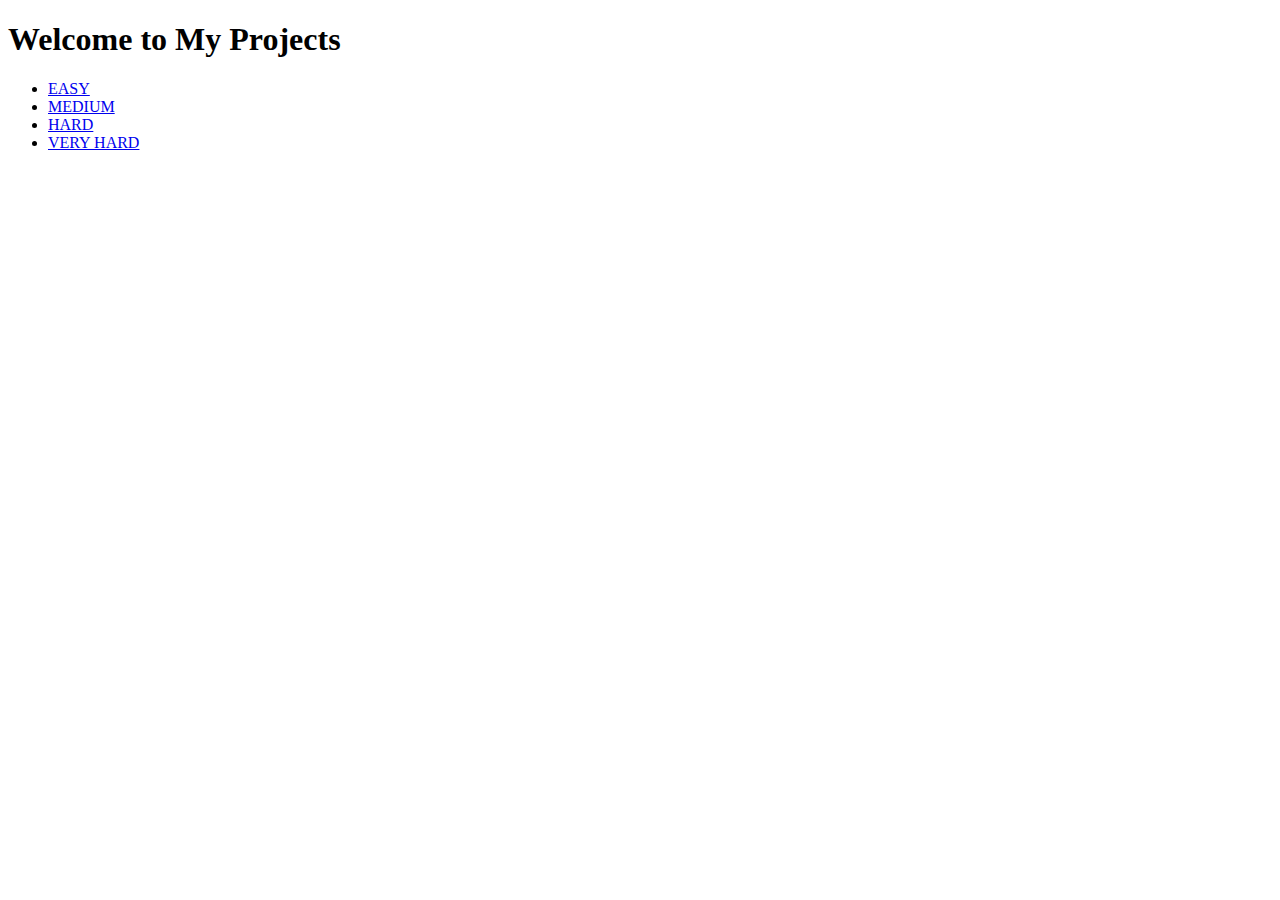
<file: index.html>
<!DOCTYPE html>
<html lang="en">

<head>
    <meta charset="UTF-8">
    <meta name="viewport" content="width=device-width, initial-scale=1.0">
    <title>Document</title>
</head>

<body>
    <h1>Welcome to My Projects</h1>
    <ul>
        <li><a href="EASY/index.html">EASY</a></li>
        <li><a href="MEDIUM/index.html">MEDIUM</a></li>
        <li><a href="HARD/index.html">HARD</a></li>
        <li><a href="VERY HARD/index.html">VERY HARD</a></li>
    </ul>

</body>

</html>
</file>
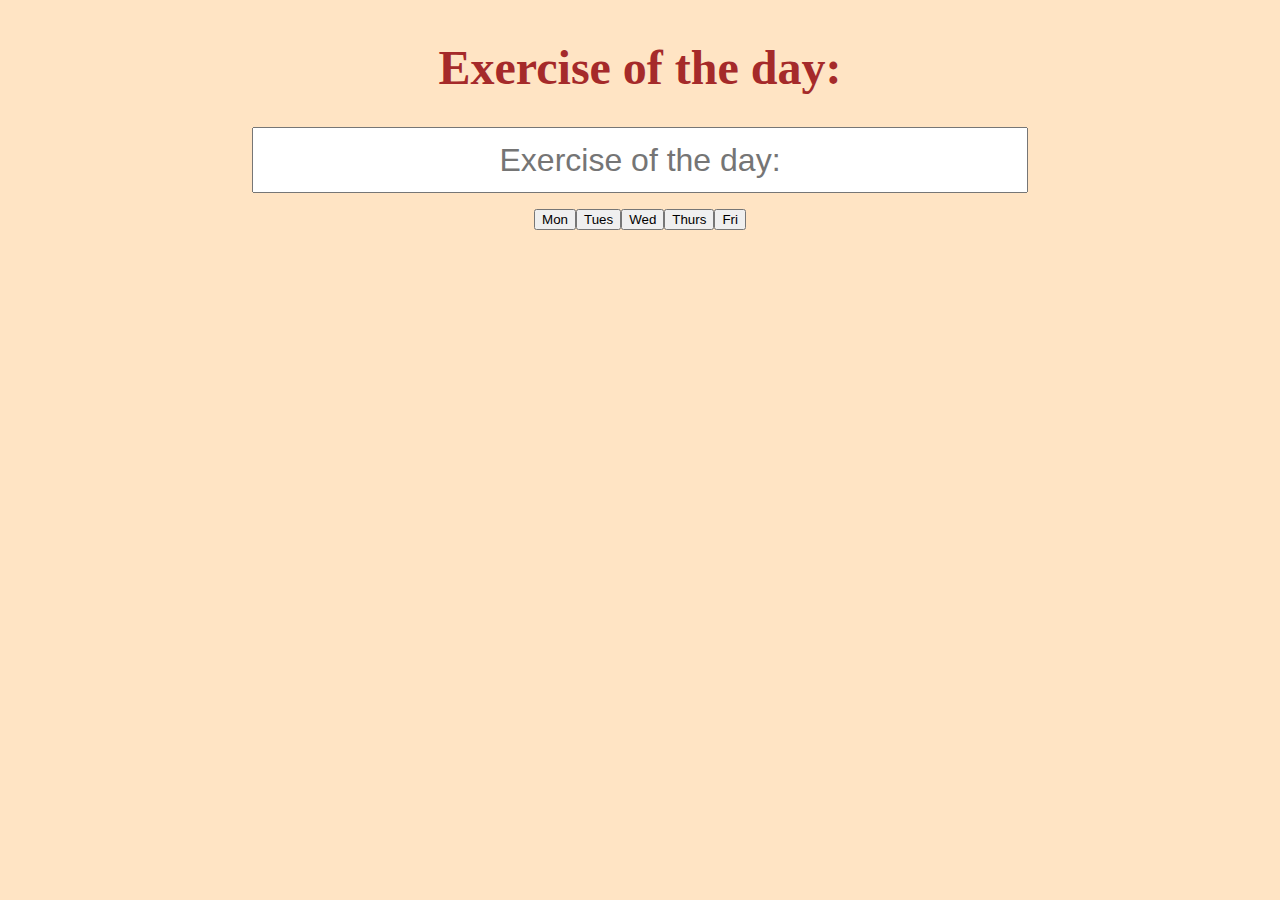
<file: EASY/index.html>
<!DOCTYPE html>
<html lang="en">

<head>
    <meta charset="UTF-8">
    <meta name="viewport" content="width=device-width, initial-scale=1.0">
    <link rel="stylesheet" href="style.css">
    <title>Document</title>
</head>

<body>
    <main>
        <div class="intro-title">
            <h1>Exercise of the day:</h1>
        </div>

        <div class="input-display">
            <input class="input-display__screen" type="text" placeholder="Exercise of the day:">
        </div>

        <div class="day-btns">
            <button class="day-btns__monday" value="Monday">Mon</button>
            <button class="day-btns__tuesday" value="Tuesday">Tues</button>
            <button class="day-btns__wednesday" value="Wednesday">Wed</button>
            <button class="day-btns__thursday" value="Thursday">Thurs</button>
            <button class="day-btns__friday" value="Friday">Fri</button>
        </div>
    </main>
    <script src="script.js"></script>
</body>

</html>
</file>
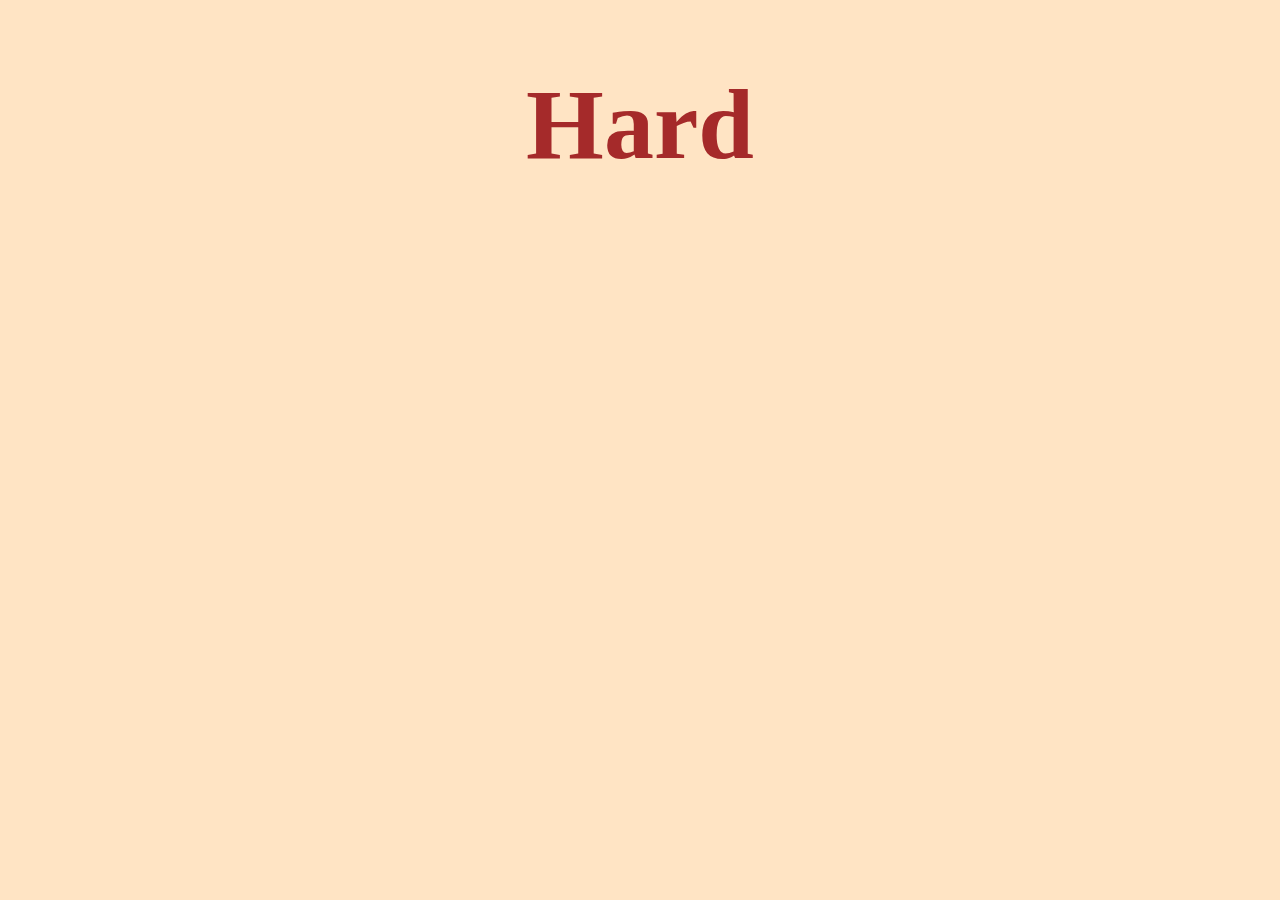
<file: HARD/index.html>
<!DOCTYPE html>
<html lang="en">

<head>
    <meta charset="UTF-8">
    <meta name="viewport" content="width=device-width, initial-scale=1.0">
    <title>Document</title>
    <link rel="stylesheet" href="style.css">
</head>

<body>
    <h1>Hard</h1>
    <script src="script.js"></script>
    <!-- <script src="practiceJS.js"></script> -->
</body>

</html>
</file>
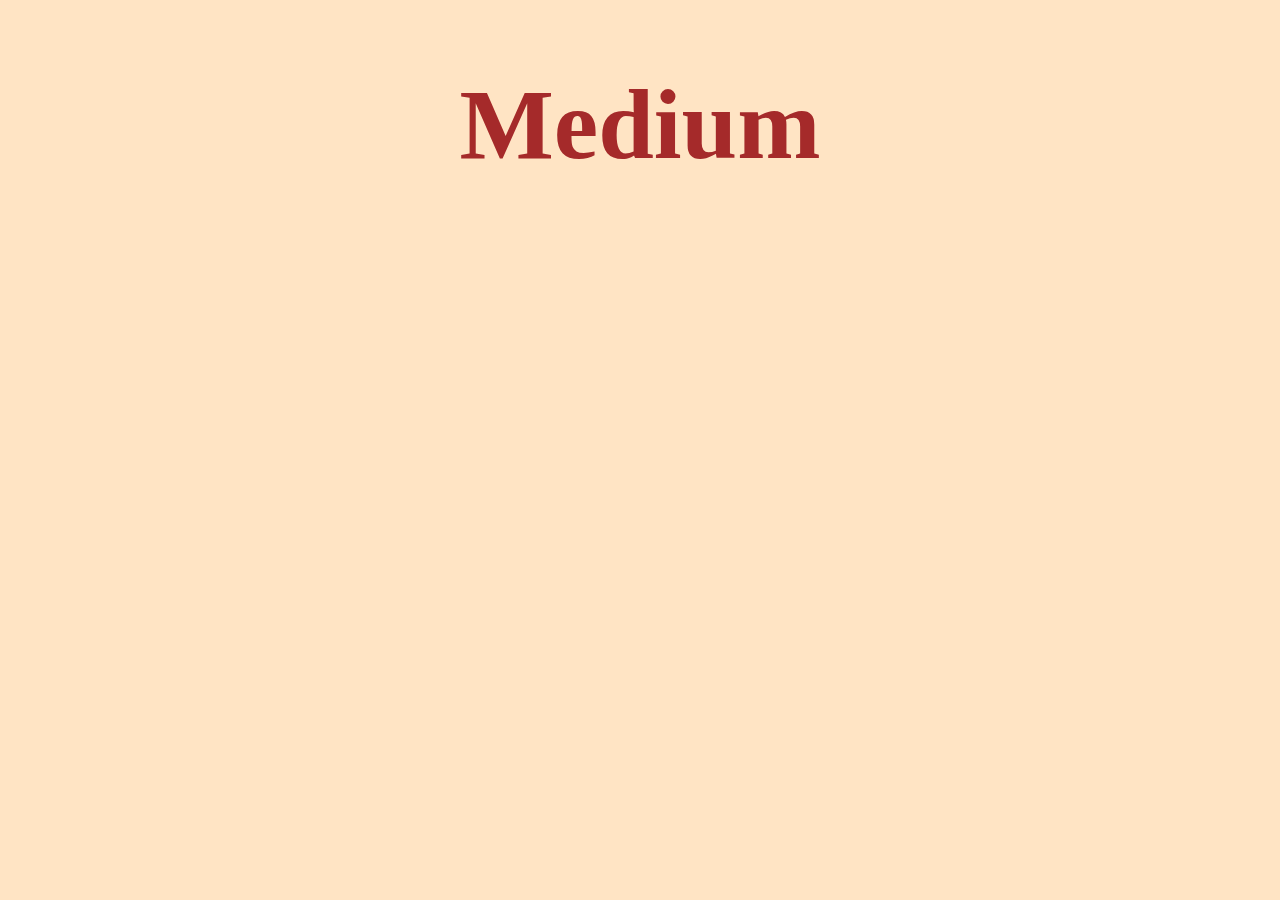
<file: MEDIUM/index.html>
<!DOCTYPE html>
<html lang="en">

<head>
    <meta charset="UTF-8">
    <meta name="viewport" content="width=device-width, initial-scale=1.0">
    <title>Medium Slice of Pizza</title>
    <link rel="stylesheet" href="style.css">
</head>

<body>
    <h1> Medium </h1>

    <script src="script.js"></script>
</body>

</html>
</file>
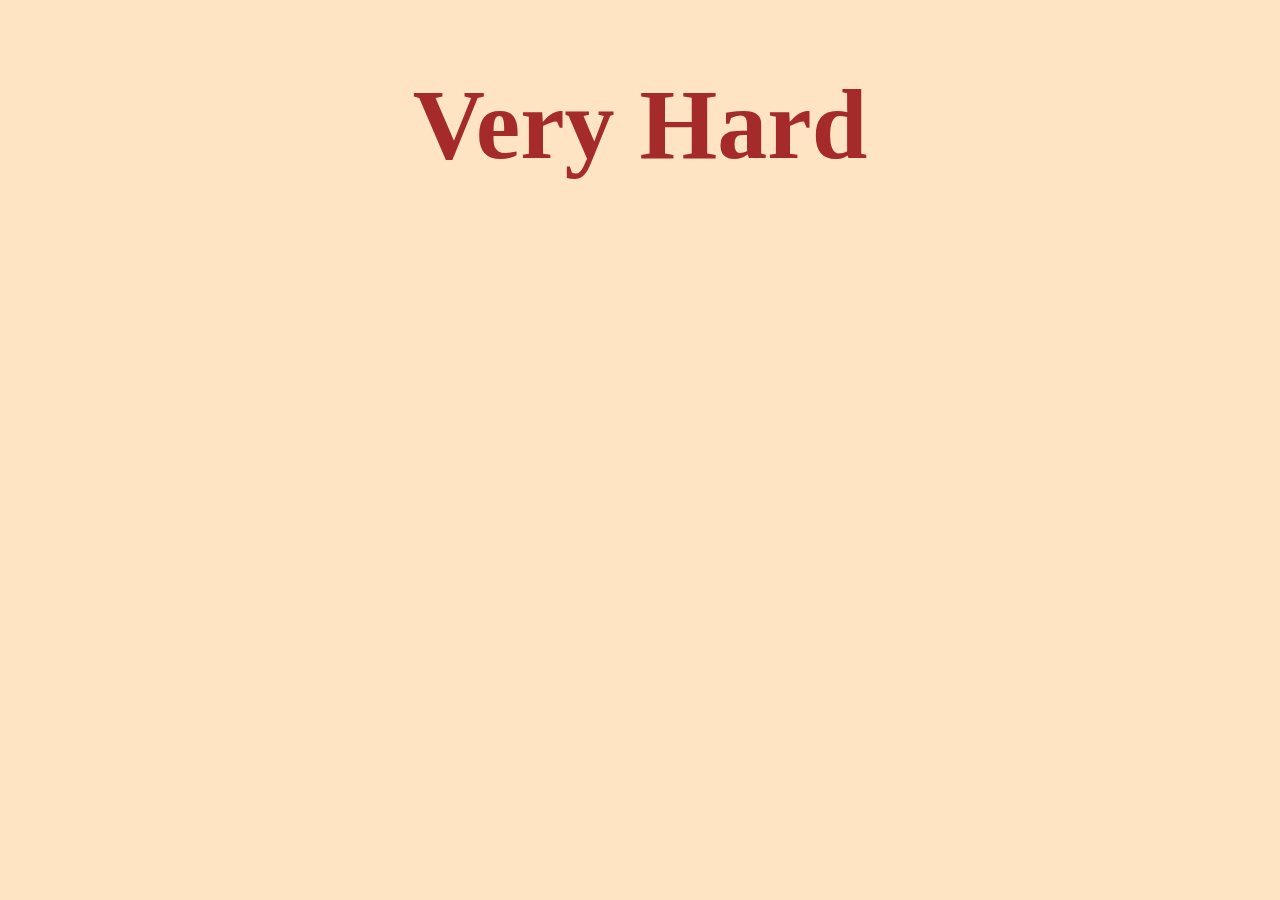
<file: VERY HARD/index.html>
<!DOCTYPE html>
<html lang="en">

<head>
    <meta charset="UTF-8">
    <meta name="viewport" content="width=device-width, initial-scale=1.0">
    <title>Document</title>
    <link rel="stylesheet" href="style.css">
</head>

<body>
    <h1>Very Hard</h1>
    <script src="script.js"></script>
</body>

</html>
</file>
<file: EASY/style.css>
body {
    padding: 0;
    background-color: bisque;
}

.intro-title {
    display: flex;
    align-items: center;
    justify-content: center;
}

h1 {
    font-size: 3rem;
    color: brown;
}

.input-display {
    display: flex;
    align-items: center;
    justify-content: center;
}

.input-display__screen {
    width: 60vw;
    height: 60px;
    font-size: 2rem;
    text-align: center;
    color: rgb(126, 94, 12);
}

.day-btns {
    display: flex;
    align-items: center;
    justify-content: center;
    padding-top: 16px;
}
</file>
<file: HARD/style.css>
body {
    padding: 0;
    margin: 0;
    background-color: bisque;
}

h1 {
    text-align: center;
    font-size: 100px;
    color: brown;
}
</file>
<file: MEDIUM/style.css>
body {
    padding: 0;
    margin: 0;
    background-color: bisque;
}

h1 {
    text-align: center;
    font-size: 100px;
    color: brown;
}
</file>
<file: VERY HARD/style.css>
body {
    padding: 0;
    margin: 0;
    background-color: bisque;
}

h1 {
    text-align: center;
    font-size: 100px;
    color: brown;
}
</file>
